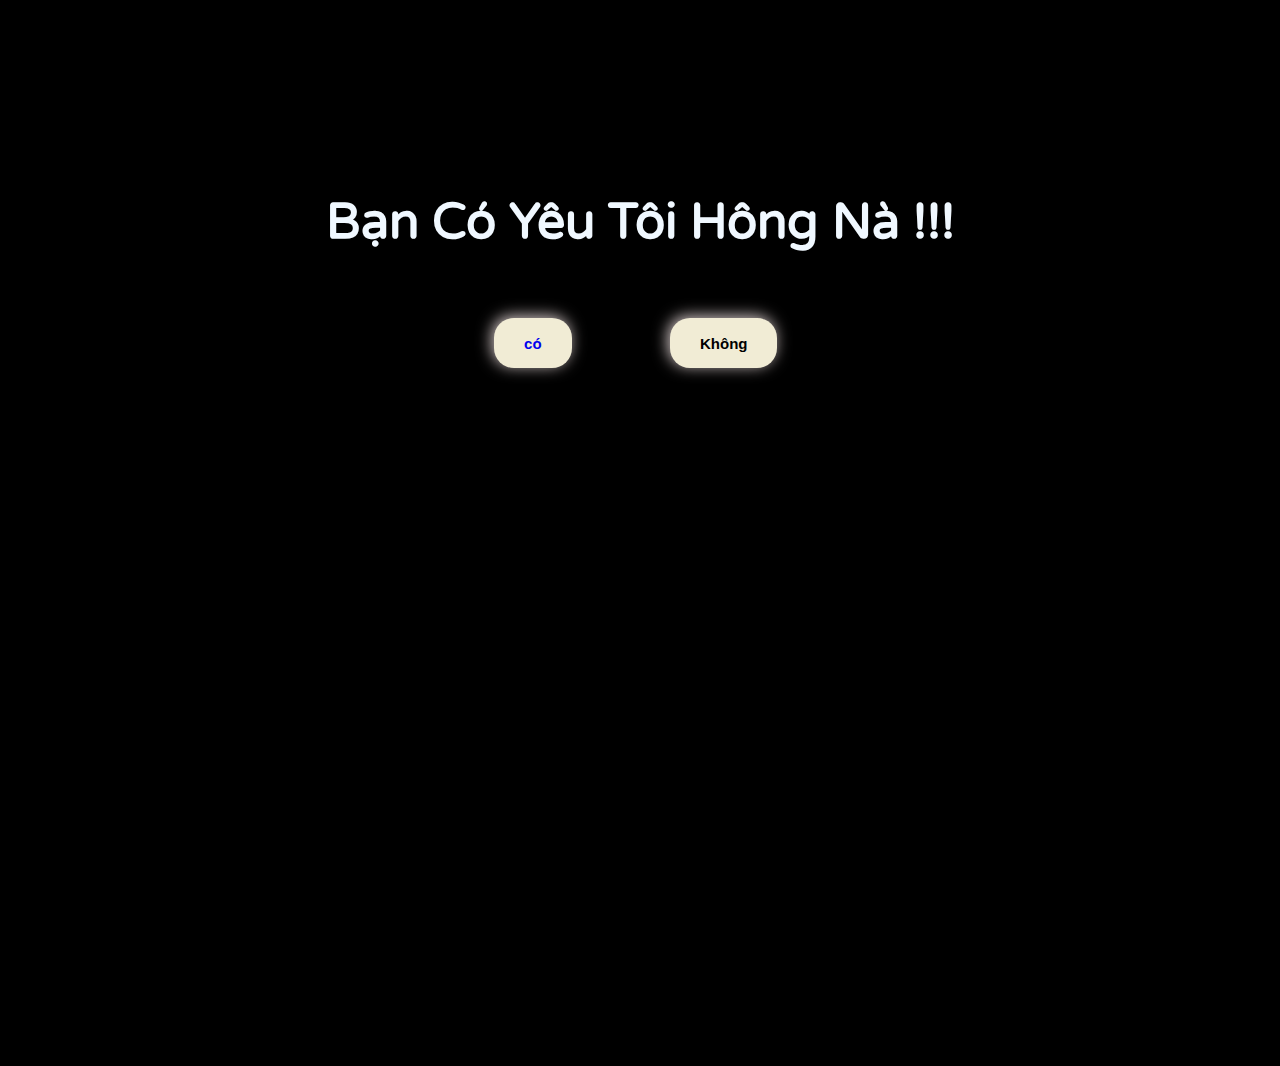
<file: index.html>
<!DOCTYPE html>
<html lang="en">
<head>
    <meta charset="UTF-8">
    <meta http-equiv="X-UA-Compatible" content="IE=edge">
    <meta name="viewport" content="width=device-width, initial-scale=1.0">
    <title>Trái Tim Tặng Crush</title>
    <link rel="stylesheet" href="./style.css">
    <link rel="preconnect" href="https://fonts.googleapis.com">
    <link rel="preconnect" href="https://fonts.gstatic.com" crossorigin>
    <link href="https://fonts.googleapis.com/css2?family=Dancing+Script&family=Pacifico&family=Varela+Round&display=swap" rel="stylesheet">
    
</head>
<body>
    <div class="heart"> 
        <h1> Bạn Có Yêu Tôi Hông Nà !!!</h1> 
        <div class="button">
            <button class="button--yes"><a href="co.html">có</a></button>
            <button class="button--no">Không</button>
        </div>
    </div>
    <!--<script src="./main.js"> </script>!-->
</body>
</html>
</file>
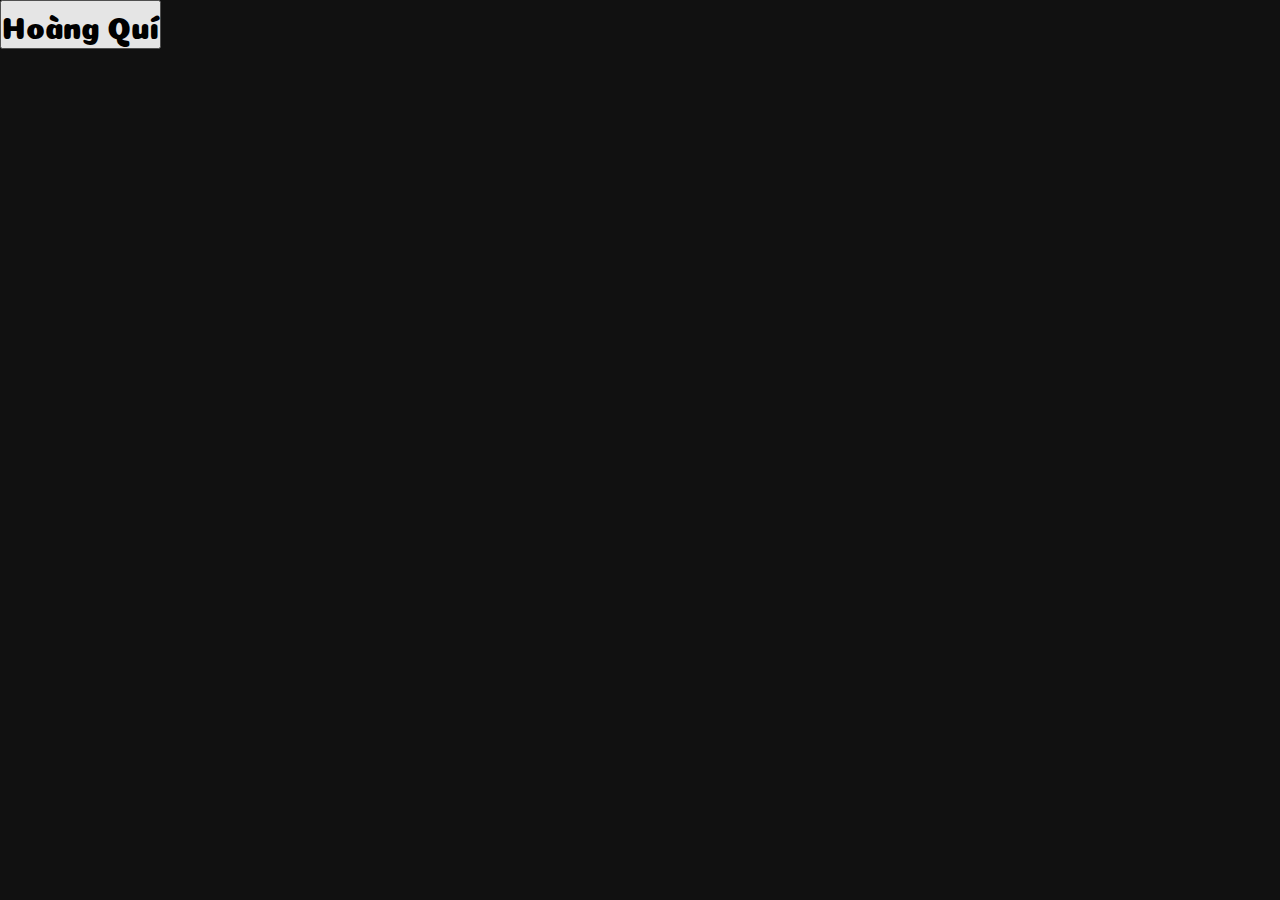
<file: co.html>
<!DOCTYPE html>
<html lang="en">
	<head>
		<meta charset="UTF-8" />
		<meta http-equiv="X-UA-Compatible" content="IE=edge" />
		<meta name="viewport" content="width=device-width, initial-scale=1.0" />
		<title>Love U</title>
		<link rel="stylesheet" href="./main.css" />
		<script src="script1.js" defer></script>
	</head>
	<body>
        <div id="texts">
            <span class="text"> Tớ Biết là Cậu Cũng Thích Tớ Mà :3 </span>
            <span class="text"> Tớ Cũng Vậy Ó </span>
			<span class="text"> Tớ Tặng Cậu trái Tim Nè !!! </span>
			
		</div>
        <button class="btn-reset" >Hoàng Quí</button>
	</body>
</html>
</file>
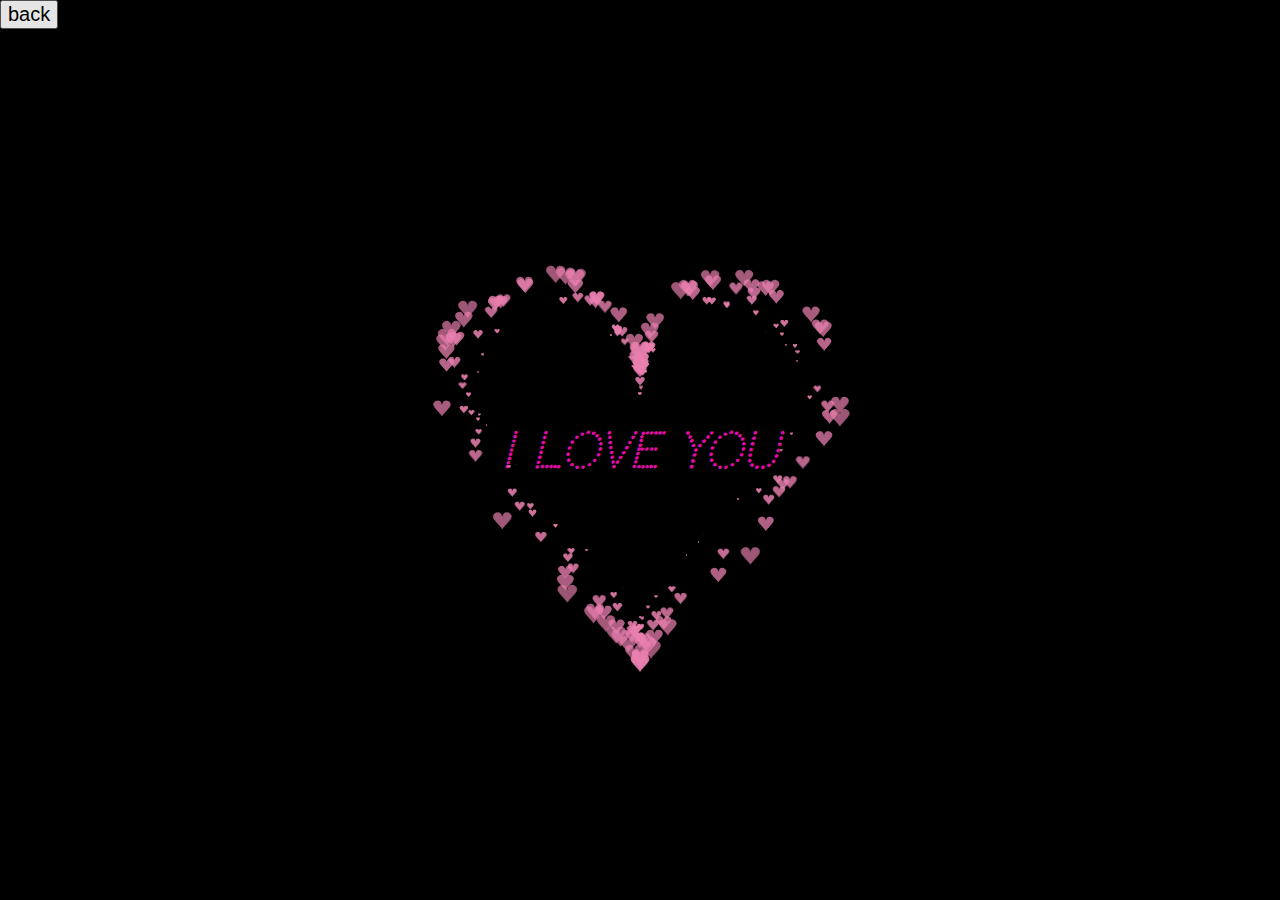
<file: heart.html>
<!DOCTYPE HTML PUBLIC "-//W3C//DTD HTML 4.0 Transitional//EN">

<HTML>

 <HEAD>


  <TITLE> New Document </TITLE>

  <META NAME="Generator" CONTENT="EditPlus">

  <META NAME="Author" CONTENT="">

  <META NAME="Keywords" CONTENT="">

  <META NAME="Description" CONTENT="">
    <link rel="stylesheet" href="style1.css">
  <style>

  html, body {
    height: 100%;
min-height: 100vh;
padding: 0;
box-sizing: border-box;
margin: 0;
overflow: hidden;

background: #000;


}

canvas {

  position: absolute;

  width: 100%;

  height: 100%;

}

  </style>

 </HEAD>


 <BODY>

  <canvas id="pinkboard"></canvas>
  <div class="center-text"
  ><h1><em>I love You</em></h1>
<button id="back">back</button>
</div>

  <script>

  /*

 * Settings

 */
document.querySelector('#back').onclick =()=>{
 window.location="../"
}

 document.addEventListener('mousemove',function(e){
        let body = document.querySelector('body');
        let heart = document.createElement('span');
        let x = e.offsetX;
        let y = e.offsetY;
        heart.style.left = x+'px';
        heart.style.top = y+'px';
      
        let size = Math.random() * 200;
        heart.style.width= 10 + size +'px';
        heart.style.height = 10 + size +'px';

        let transformValue = Math.random() * 360;
        heart.style.transform = 'rotate(' + transformValue+ 'deg)' ;

        body.appendChild(heart);

        setTimeout(function(){
          heart.remove();
        },1000)
      })

var settings = {

  particles: {

    length:   500, // maximum amount of particles

    duration:   2, // particle duration in sec

    velocity: 100, // particle velocity in pixels/sec

    effect: -0.75, // play with this for a nice effect

    size:      30, // particle size in pixels

  },

};


/*

 * RequestAnimationFrame polyfill by Erik Möller

 */

(function(){var b=0;var c=["ms","moz","webkit","o"];for(var a=0;a<c.length&&!window.requestAnimationFrame;++a){window.requestAnimationFrame=window[c[a]+"RequestAnimationFrame"];window.cancelAnimationFrame=window[c[a]+"CancelAnimationFrame"]||window[c[a]+"CancelRequestAnimationFrame"]}if(!window.requestAnimationFrame){window.requestAnimationFrame=function(h,e){var d=new Date().getTime();var f=Math.max(0,16-(d-b));var g=window.setTimeout(function(){h(d+f)},f);b=d+f;return g}}if(!window.cancelAnimationFrame){window.cancelAnimationFrame=function(d){clearTimeout(d)}}}());


/*

 * Point class

 */

var Point = (function() {

  function Point(x, y) {

    this.x = (typeof x !== 'undefined') ? x : 0;

    this.y = (typeof y !== 'undefined') ? y : 0;

  }

  Point.prototype.clone = function() {

    return new Point(this.x, this.y);

  };

  Point.prototype.length = function(length) {

    if (typeof length == 'undefined')

      return Math.sqrt(this.x * this.x + this.y * this.y);

    this.normalize();

    this.x *= length;

    this.y *= length;

    return this;

  };

  Point.prototype.normalize = function() {

    var length = this.length();

    this.x /= length;

    this.y /= length;

    return this;

  };

  return Point;

})();


/*

 * Particle class

 */

var Particle = (function() {

  function Particle() {

    this.position = new Point();

    this.velocity = new Point();

    this.acceleration = new Point();

    this.age = 0;

  }

  Particle.prototype.initialize = function(x, y, dx, dy) {

    this.position.x = x;

    this.position.y = y;

    this.velocity.x = dx;

    this.velocity.y = dy;

    this.acceleration.x = dx * settings.particles.effect;

    this.acceleration.y = dy * settings.particles.effect;

    this.age = 0;

  };

  Particle.prototype.update = function(deltaTime) {

    this.position.x += this.velocity.x * deltaTime;

    this.position.y += this.velocity.y * deltaTime;

    this.velocity.x += this.acceleration.x * deltaTime;

    this.velocity.y += this.acceleration.y * deltaTime;

    this.age += deltaTime;

  };

  Particle.prototype.draw = function(context, image) {

    function ease(t) {

      return (--t) * t * t + 1;

    }

    var size = image.width * ease(this.age / settings.particles.duration);

    context.globalAlpha = 1 - this.age / settings.particles.duration;

    context.drawImage(image, this.position.x - size / 2, this.position.y - size / 2, size, size);

  };

  return Particle;

})();


/*

 * ParticlePool class

 */

var ParticlePool = (function() {

  var particles,

      firstActive = 0,

      firstFree   = 0,

      duration    = settings.particles.duration;

 

  function ParticlePool(length) {

    // create and populate particle pool

    particles = new Array(length);

    for (var i = 0; i < particles.length; i++)

      particles[i] = new Particle();

  }

  ParticlePool.prototype.add = function(x, y, dx, dy) {

    particles[firstFree].initialize(x, y, dx, dy);

   

    // handle circular queue

    firstFree++;

    if (firstFree   == particles.length) firstFree   = 0;

    if (firstActive == firstFree       ) firstActive++;

    if (firstActive == particles.length) firstActive = 0;

  };

  ParticlePool.prototype.update = function(deltaTime) {

    var i;

   

    // update active particles

    if (firstActive < firstFree) {

      for (i = firstActive; i < firstFree; i++)

        particles[i].update(deltaTime);

    }

    if (firstFree < firstActive) {

      for (i = firstActive; i < particles.length; i++)

        particles[i].update(deltaTime);

      for (i = 0; i < firstFree; i++)

        particles[i].update(deltaTime);

    }

   

    // remove inactive particles

    while (particles[firstActive].age >= duration && firstActive != firstFree) {

      firstActive++;

      if (firstActive == particles.length) firstActive = 0;

    }

   

   

  };

  ParticlePool.prototype.draw = function(context, image) {

    // draw active particles

    if (firstActive < firstFree) {

      for (i = firstActive; i < firstFree; i++)

        particles[i].draw(context, image);

    }

    if (firstFree < firstActive) {

      for (i = firstActive; i < particles.length; i++)

        particles[i].draw(context, image);

      for (i = 0; i < firstFree; i++)

        particles[i].draw(context, image);

    }

  };

  return ParticlePool;

})();


/*

 * Putting it all together

 */

(function(canvas) {

  var context = canvas.getContext('2d'),

      particles = new ParticlePool(settings.particles.length),

      particleRate = settings.particles.length / settings.particles.duration, // particles/sec

      time;

 

  // get point on heart with -PI <= t <= PI

  function pointOnHeart(t) {

    return new Point(

      160 * Math.pow(Math.sin(t), 3),


      130 * Math.cos(t) - 60 * Math.cos(2 * t) - 20 * Math.cos(3 * t) - 10 * Math.cos(4 * t) - 5  * Math.cos(5 * t)  + 10

    );

  }

 

  // creating the particle image using a dummy canvas

  var image = (function() {

    var canvas  = document.createElement('canvas'),

        context = canvas.getContext('2d');

    canvas.width  = settings.particles.size;

    canvas.height = settings.particles.size;

    // helper function to create the path

    function to(t) {

      var point = pointOnHeart(t);

      point.x = settings.particles.size / 2 + point.x * settings.particles.size / 350;

      point.y = settings.particles.size / 2 - point.y * settings.particles.size / 350;

      return point;

    }

    // create the path

    context.beginPath();

    var t = -Math.PI;

    var point = to(t);

    context.moveTo(point.x, point.y);

    while (t < Math.PI) {

      t += 0.01; // baby steps!

      point = to(t);

      context.lineTo(point.x, point.y);

    }

    context.closePath();

    // create the fill

    context.fillStyle = '#ea80b0';

    context.fill();

    // create the image

    var image = new Image();

    image.src = canvas.toDataURL();

    return image;

  })();

 

  // render that thing!

  function render() {

    // next animation frame

    requestAnimationFrame(render);

   

    // update time

    var newTime   = new Date().getTime() / 1000,

        deltaTime = newTime - (time || newTime);

    time = newTime;

   

    // clear canvas

    context.clearRect(0, 0, canvas.width, canvas.height);

   

    // create new particles

    var amount = particleRate * deltaTime;

    for (var i = 0; i < amount; i++) {

      var pos = pointOnHeart(Math.PI - 2 * Math.PI * Math.random());

      var dir = pos.clone().length(settings.particles.velocity);

      particles.add(canvas.width / 2 + pos.x, canvas.height / 2 - pos.y, dir.x, -dir.y);

    }

   

    // update and draw particles

    particles.update(deltaTime);

    particles.draw(context, image);

  }

 

  // handle (re-)sizing of the canvas

  function onResize() {

    canvas.width  = canvas.clientWidth;

    canvas.height = canvas.clientHeight;

  }

  window.onresize = onResize;

 

  // delay rendering bootstrap

  setTimeout(function() {

    onResize();

    render();

  }, 10);

})(document.getElementById('pinkboard'));

  </script>

 </BODY>

</HTML>
</file>
<file: style.css>
html{
   font-family: 'Dancing Script', cursive;
    font-family: 'Pacifico', cursive;
    font-family: 'Varela Round', sans-serif;
    background-color: black;
    margin-top:150px;
}
h1{
    color: aliceblue;
    font-size: 50px;
    display: block;
    position: absolute;
    
    
}
.heart{
    width: 100%;
    height: 100vh;
    display: flex;
    justify-content: center;

}
.button{
    margin-top: 150px;
}
.button--yes:hover{
color: rgb(250, 250, 250);
background-color: rgb(250, 114, 114);
}
.button--yes{
   transform: color 0.5s, background 0.5s;
}
button{

        position: absolute;
        box-shadow: -2px -2px 15px rgb(212, 200, 200);
        display: inline-block;
        border-radius: 20px;
        cursor: pointer;
        margin: 10px 30px;
        height: 50px;
        padding: 10px 30px;
        background-color: rgb(241, 236, 213);
        border:none;
        font-size: 15px;
        font-weight: bold;
       
        

}
a{
    text-decoration: none
}
.button--yes{
    right: 53%;
}
.button--no:hover{
 display: none;
 animation: 0.2s;
}
</file>
<file: main.css>
@import url("https://fonts.googleapis.com/css2?family=Coiny&display=swap");
*,
*::before,
*::after {
	box-sizing: border-box;
}
* {
	margin: 0;
	padding: 0;
	font: inherit;
}
body {
	line-height: 1.5;
}


input,
button
{
	outline: none;
	font-size: 30px;
}
p
 {
	overflow-wrap: break-word;
}
html,
body {
	width: 100%;
	height: 100%;
	background-color: #111;
	overflow: hidden;
	font-family: "Coiny";
	user-select: none;
}

.text {
	position: absolute;
	top: 50%;
	left: 50%;
	transform: translate(-50%, -50%) scale(0);
	color: #fff;
	font-size: 1rem;
}
#texts.active span:nth-child(1) {
	z-index: 4;
	animation: fadeout 2.5s ease forwards 0s;
}
#texts.active span:nth-child(2) {
	z-index: 3;
	animation: fadeout 2.5s ease forwards 2s;
}
#texts.active span:nth-child(3) {
	z-index: 2;
	animation: fadeout 2.5s ease forwards 4s;
	
}

	
	

@keyframes fadeout {
	0% {
		opacity: 0;
		transform: translate(-50%, -50%) scale(0);
	}
	50% {
		opacity: 1;
		transform: translate(-50%, -50%) scale(2);
	}
	100% {
		opacity: 0;
		transform: translate(-50%, -50%) scale(6);
	}
}

.btn-reset {
	cursor: pointer;
}
</file>
<file: style1.css>
@import url('https://fonts.googleapis.com/css?family=Codystar:300&display=swap');

.center-text{
    background-color:rgb(0, 0, 0);
        width: 100%;
        color: rgb(225, 12, 168);
        height:100%;
        font-size: 20px;
        font-style: italic;
        justify-content: center;
        font-family: 'Codystar';
        align-items: center;
        display: flex;
        background: black;
        align-items: center;
        justify-content: center;
       
}
#back
{
  z-index: 999;
  position: absolute;
  top: 0;
  left: 0;
  font-size: 20px;

}    
span{
  position: absolute;
  pointer-events: none;
  animation: face 1s linear infinite;
  filter: drop-shadow(0 0 15px rgba(0,0,0,0.5));
  
}
@keyframes face
{
  0%,100%
  {
      opacity: 0;
  }
  30%,60%
  {
      opacity: 100;
  }
}
span::before
{
  content : '';
  position: absolute;
  width: 70px;
  height: 70px;
  background : url(heart.png);
  background-size: cover;
  animation: moveShape 1s linear infinite;
}
@keyframes moveShape
{
  0%
  {
    transform: translate(0) rotate (0deg);
  }
  100%
  {
    transform: translate(300px) rotate (360deg);
  }
}

 


 .center-text h1 {
   font-size: 3rem;
   text-align: center;
    font-weight: bold;
   -webkit-animation: glow 2s ease-in-out infinite alternate;
   -moz-animation: glow 2s ease-in-out infinite alternate;
   animation: glow 2s ease-in-out infinite alternate;
 }
 
 @-webkit-keyframes glow {
      from {
       color: #f11282;
     text-shadow: 0 0 10px hsl(323, 91%, 68%), 0 0 20px #f53fa3, 0 0 30px #00fff2, 0 0 40px , 0 0 50px #f756a6, 0 0 60px #e9239d, 0 0 70px #ffffff, 0 0 90px #ffffff;
   }
   
   to {
      color: rgb(236, 157, 190);
     text-shadow: 0 0 20px #e9a2d1, 0 0 30px #e987bd, 0 0 40px #ffd6ed, 0 0 50px #00fff2, 0 0 60px #ffe9f4, 0 0 70px #f5c9ea, 0 0 80px #ffffff, 0 1 90px #ffffff;
   }

 }
</file>
